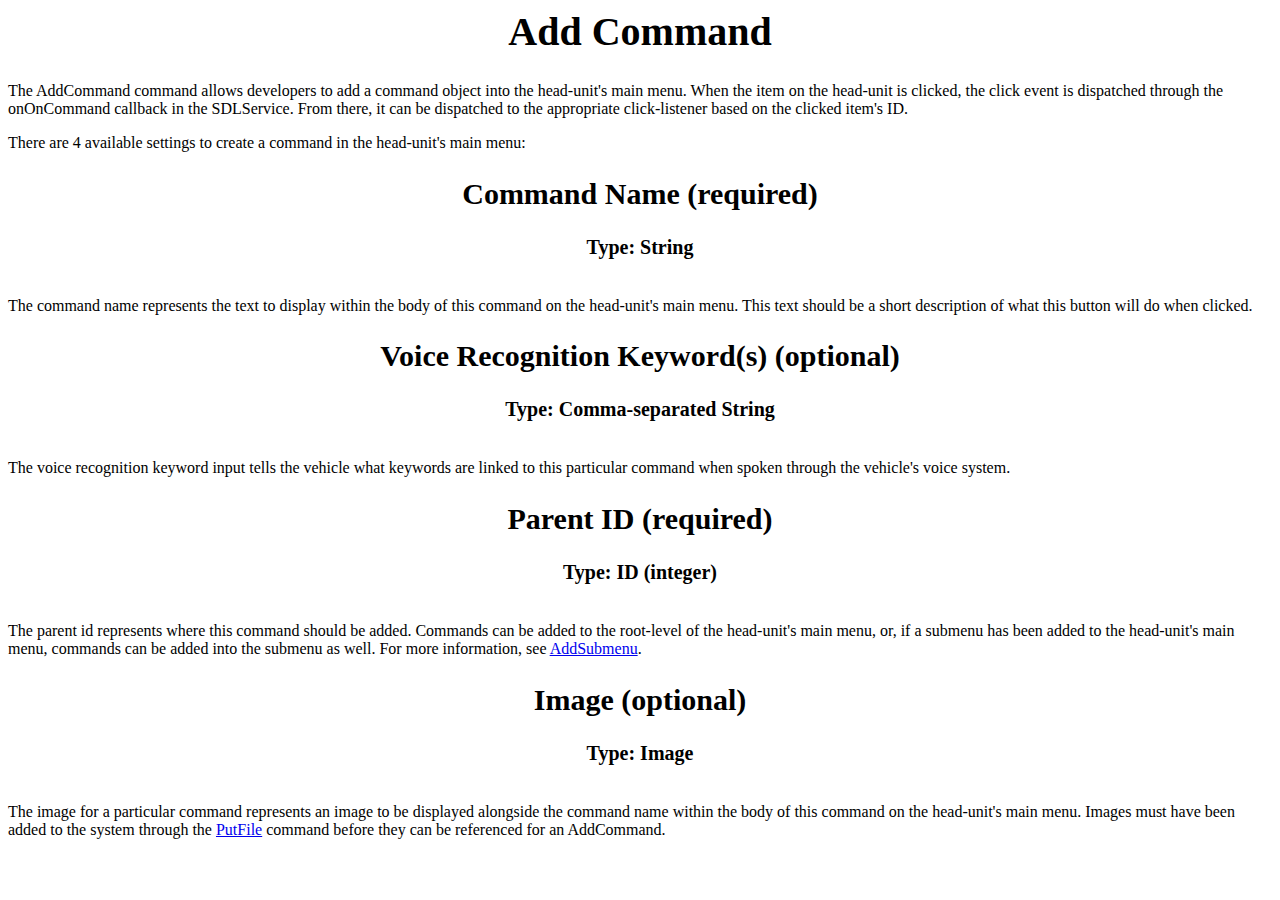
<file: LivioTesterApp/assets/AddCommand.html>
<html>

<head>

<link rel="stylesheet" type="text/css" href="style.css">

</head>

<body>

<h1>Add Command</h1>

The AddCommand command allows developers to add a command object into the head-unit's main menu.  When the item on the head-unit is clicked, 
the click event is dispatched through the onOnCommand callback in the SDLService.  From there, it can be dispatched to the appropriate click-listener 
based on the clicked item's ID.

<p>
There are 4 available settings to create a command in the head-unit's main menu:

<p>
<h2>Command Name (required)</h2>
<h3>Type: String</h3>
</br>
The command name represents the text to display within the body of this command on the head-unit's main menu.  This text should be a short description of what this button will do when clicked.

<p>
<h2>Voice Recognition Keyword(s) (optional)</h2>
<h3>Type: Comma-separated String</h3>
</br>
The voice recognition keyword input tells the vehicle what keywords are linked to this particular command when spoken through the vehicle's voice system.

<p>
<h2>Parent ID (required)</h2>
<h3>Type: ID (integer)</h3>
</br>
The parent id represents where this command should be added.  Commands can be added to the root-level of the head-unit's main menu, or, if a submenu has been added to the head-unit's main menu, 
commands can be added into the submenu as well.  For more information, see <a href="AddSubmenu.html">AddSubmenu</a>.

<p>
<h2>Image (optional)</h2>
<h3>Type: Image</h3>
</br>
The image for a particular command represents an image to be displayed alongside the command name within the body of this command on the head-unit's main menu.  Images must have been added 
to the system through the <a href="PutFile.html">PutFile</a> command before they can be referenced for an AddCommand.



</body>

</html>
</file>
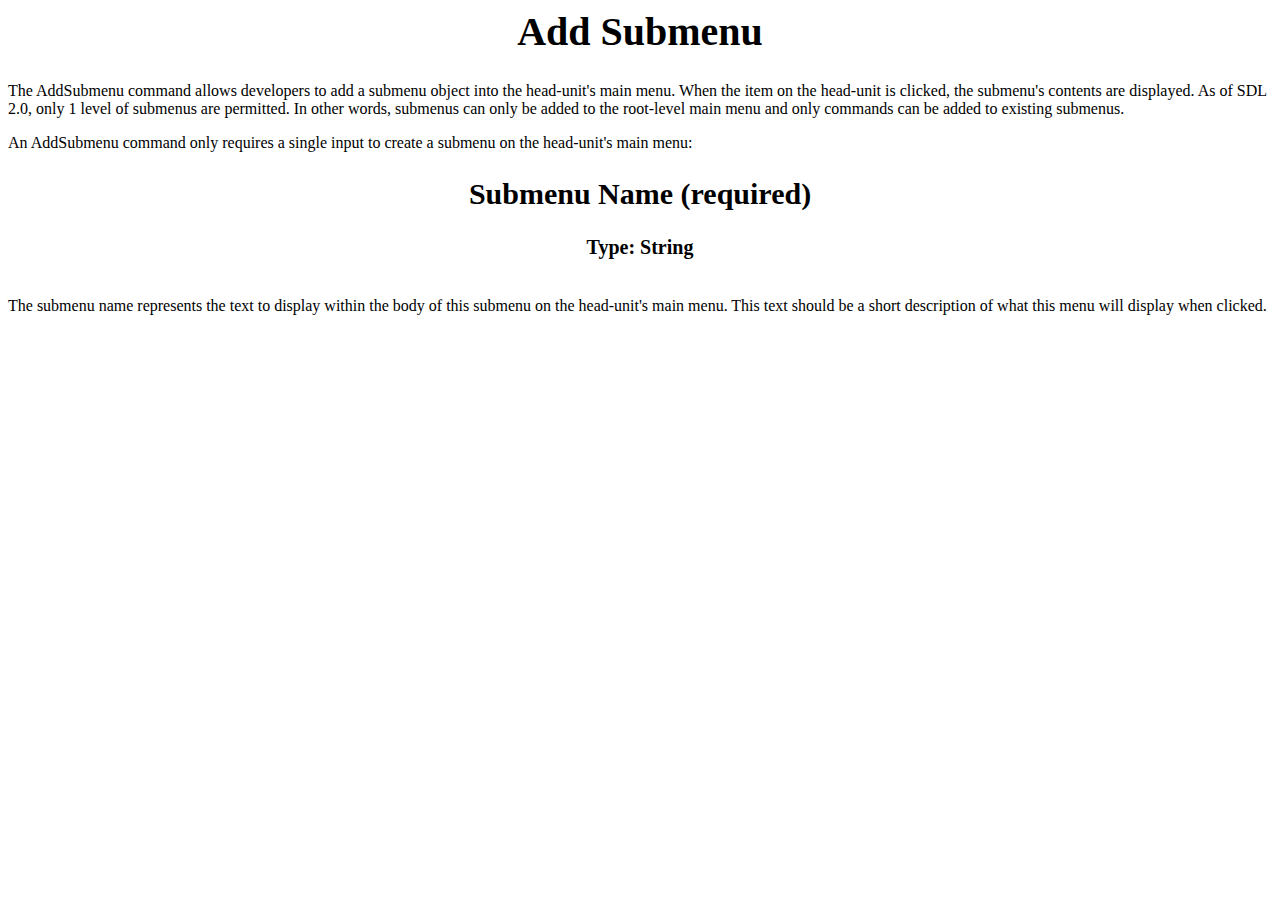
<file: LivioTesterApp/assets/AddSubmenu.html>
<html>

<head>

<link rel="stylesheet" type="text/css" href="style.css">

</head>

<body>

<h1>Add Submenu</h1>

The AddSubmenu command allows developers to add a submenu object into the head-unit's main menu.  When the item on the head-unit is clicked, 
the submenu's contents are displayed.  As of SDL 2.0, only 1 level of submenus are permitted.  In other words, submenus can only be added to 
the root-level main menu and only commands can be added to existing submenus.

<p>
An AddSubmenu command only requires a single input to create a submenu on the head-unit's main menu:

<p>
<h2>Submenu Name (required)</h2>
<h3>Type: String</h3>
</br>
The submenu name represents the text to display within the body of this submenu on the head-unit's main menu.  This text should be a short description of what this menu will display when clicked.



</body>

</html>
</file>
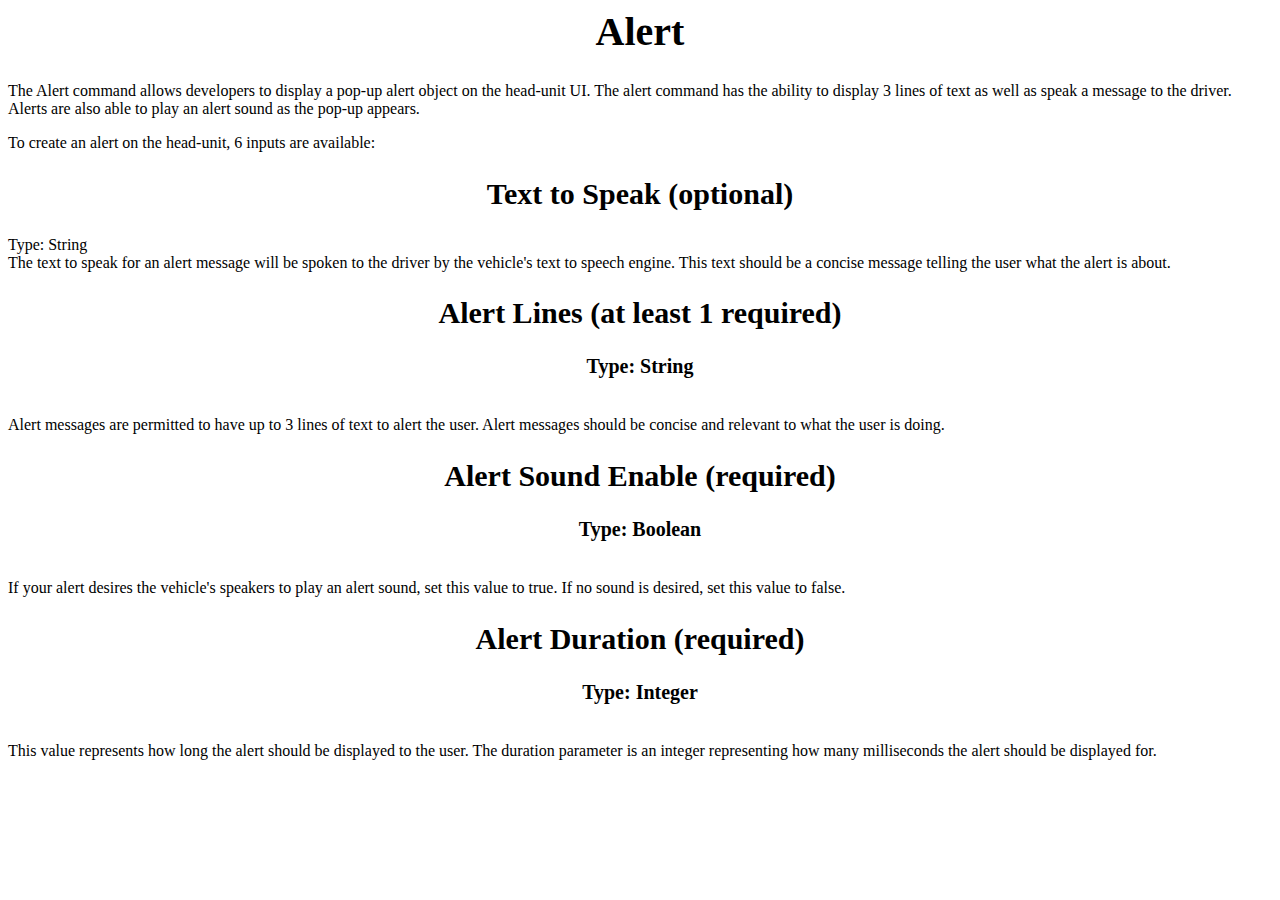
<file: LivioTesterApp/assets/Alert.html>
<html>

<head>

<link rel="stylesheet" type="text/css" href="style.css">

</head>

<body>

<h1>Alert</h1>

<!-- TODO add hyperlinks to any other SDL related items mentioned in this article. -->

The Alert command allows developers to display a pop-up alert object on the head-unit UI.  The alert command has the ability to display 3 lines of text as well as speak a message to the driver.  Alerts are also able to play an alert sound as the pop-up appears.

<p>
To create an alert on the head-unit, 6 inputs are available:

<p>
<h2>Text to Speak (optional)</h2>
<h3">Type: String</h3>
</br>
The text to speak for an alert message will be spoken to the driver by the vehicle's text to speech engine.  This text should be a concise message telling the user what the alert is about. 

<p>
<h2>Alert Lines (at least 1 required)</h2>
<h3>Type: String</h3>
</br>
Alert messages are permitted to have up to 3 lines of text to alert the user.  Alert messages should be concise and relevant to what the user is doing.

<p>
<h2>Alert Sound Enable (required)</h2>
<h3>Type: Boolean</h3>
</br>
If your alert desires the vehicle's speakers to play an alert sound, set this value to true.  If no sound is desired, set this value to false.

<p>
<h2>Alert Duration (required)</h2>
<h3>Type: Integer</h3>
</br>
This value represents how long the alert should be displayed to the user.  The duration parameter is an integer representing how many milliseconds the alert should be displayed for.



</body>

</html>
</file>
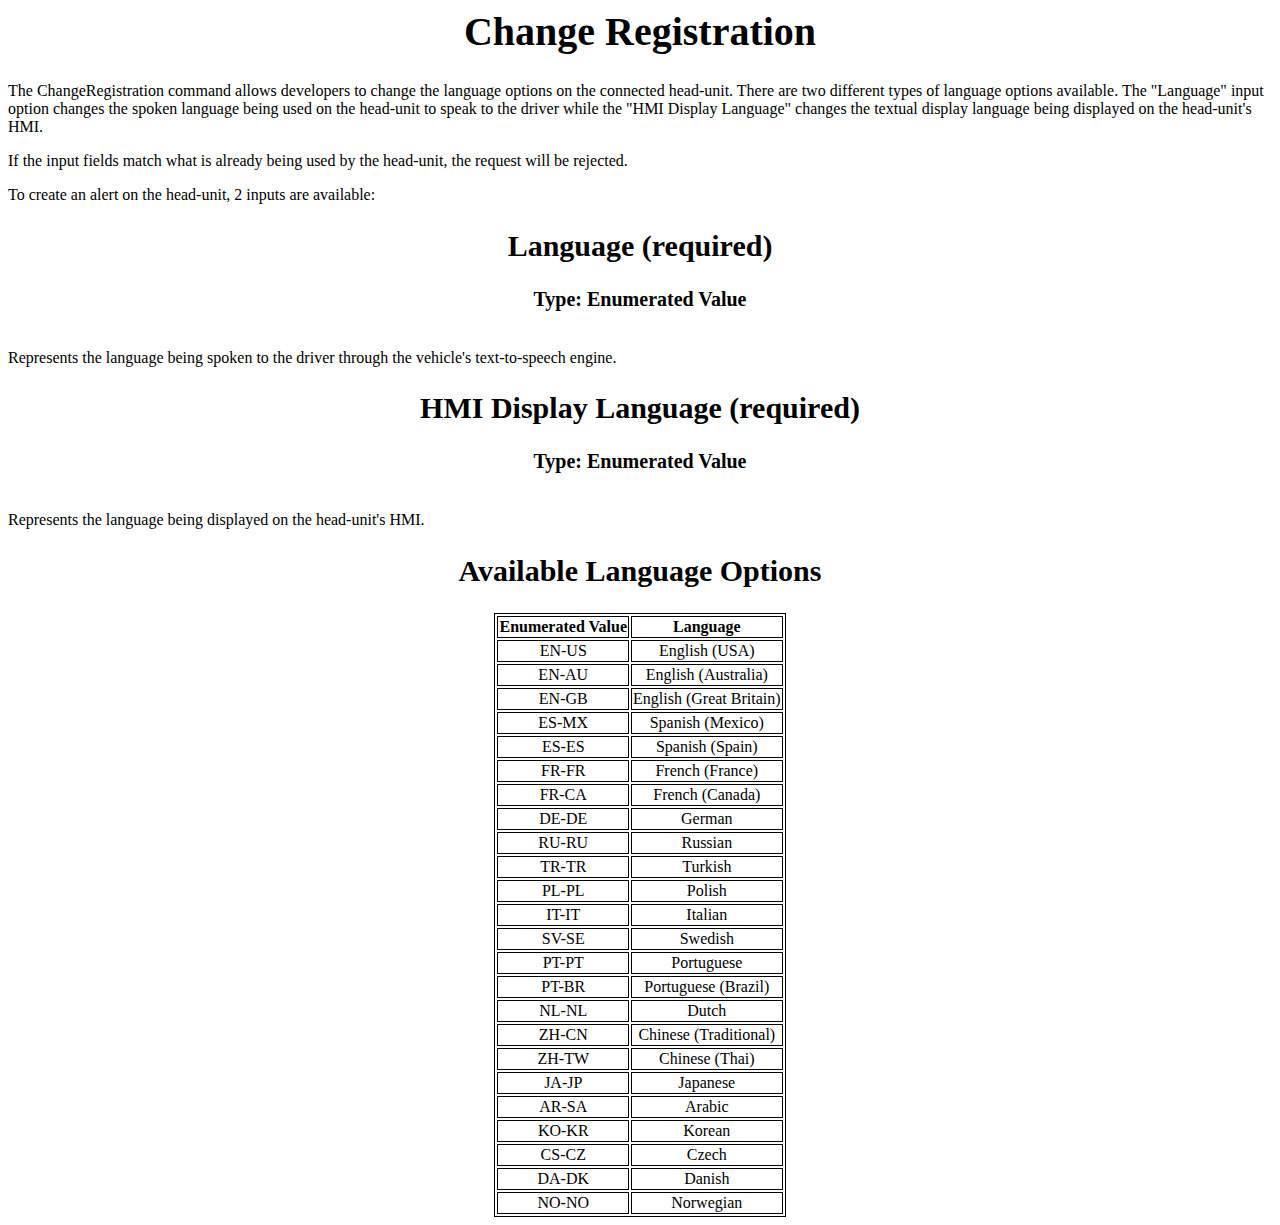
<file: LivioTesterApp/assets/ChangeRegistration.html>
<html>

<head>

<link rel="stylesheet" type="text/css" href="style.css">

</head>

<body>

<h1>Change Registration</h1>

<!-- TODO add hyperlinks to any other SDL related items mentioned in this article. -->

The ChangeRegistration command allows developers to change the language options on the connected head-unit.  There are two different types of language options available.  
The "Language" input option changes the spoken language being used on the head-unit to speak to the driver while the "HMI Display Language" changes the textual display 
language being displayed on the head-unit's HMI.

<p>
If the input fields match what is already being used by the head-unit, the request will be rejected.

<p>
To create an alert on the head-unit, 2 inputs are available:

<p>
<h2>Language (required)</h2>
<h3>Type: Enumerated Value</h3>
</br>
Represents the language being spoken to the driver through the vehicle's text-to-speech engine.

<p>
<h2>HMI Display Language (required)</h2>
<h3>Type: Enumerated Value</h3>
</br>
Represents the language being displayed on the head-unit's HMI.

<h2>Available Language Options</h2>
<table>
<tr>
<th>Enumerated Value</th>
<th>Language</th>
</tr>

<tr>
<td>EN-US</td>
<td>English (USA)</td>
</tr>

<tr>
<td>EN-AU</td>
<td>English (Australia)</td>
</tr>

<tr>
<td>EN-GB</td>
<td>English (Great Britain)</td>
</tr>

<tr>
<td>ES-MX</td>
<td>Spanish (Mexico)</td>
</tr>

<tr>
<td>ES-ES</td>
<td>Spanish (Spain)</td>
</tr>

<tr>
<td>FR-FR</td>
<td>French (France)</td>
</tr>

<tr>
<td>FR-CA</td>
<td>French (Canada)</td>
</tr>

<tr>
<td>DE-DE</td>
<td>German</td>
</tr>

<tr>
<td>RU-RU</td>
<td>Russian</td>
</tr>

<tr>
<td>TR-TR</td>
<td>Turkish</td>
</tr>

<tr>
<td>PL-PL</td>
<td>Polish</td>
</tr>

<tr>
<td>IT-IT</td>
<td>Italian</td>
</tr>

<tr>
<td>SV-SE</td>
<td>Swedish</td>
</tr>

<tr>
<td>PT-PT</td>
<td>Portuguese</td>
</tr>

<tr>
<td>PT-BR</td>
<td>Portuguese (Brazil)</td>
</tr>

<tr>
<td>NL-NL</td>
<td>Dutch</td>
</tr>

<tr>
<td>ZH-CN</td>
<td>Chinese (Traditional)</td>
</tr>

<tr>
<td>ZH-TW</td>
<td>Chinese (Thai)</td>
</tr>

<tr>
<td>JA-JP</td>
<td>Japanese</td>
</tr>

<tr>
<td>AR-SA</td>
<td>Arabic</td>
</tr>

<tr>
<td>KO-KR</td>
<td>Korean</td>
</tr>

<tr>
<td>CS-CZ</td>
<td>Czech</td>
</tr>

<tr>
<td>DA-DK</td>
<td>Danish</td>
</tr>

<tr>
<td>NO-NO</td>
<td>Norwegian</td>
</tr>

</table>


</body>

</html>
</file>
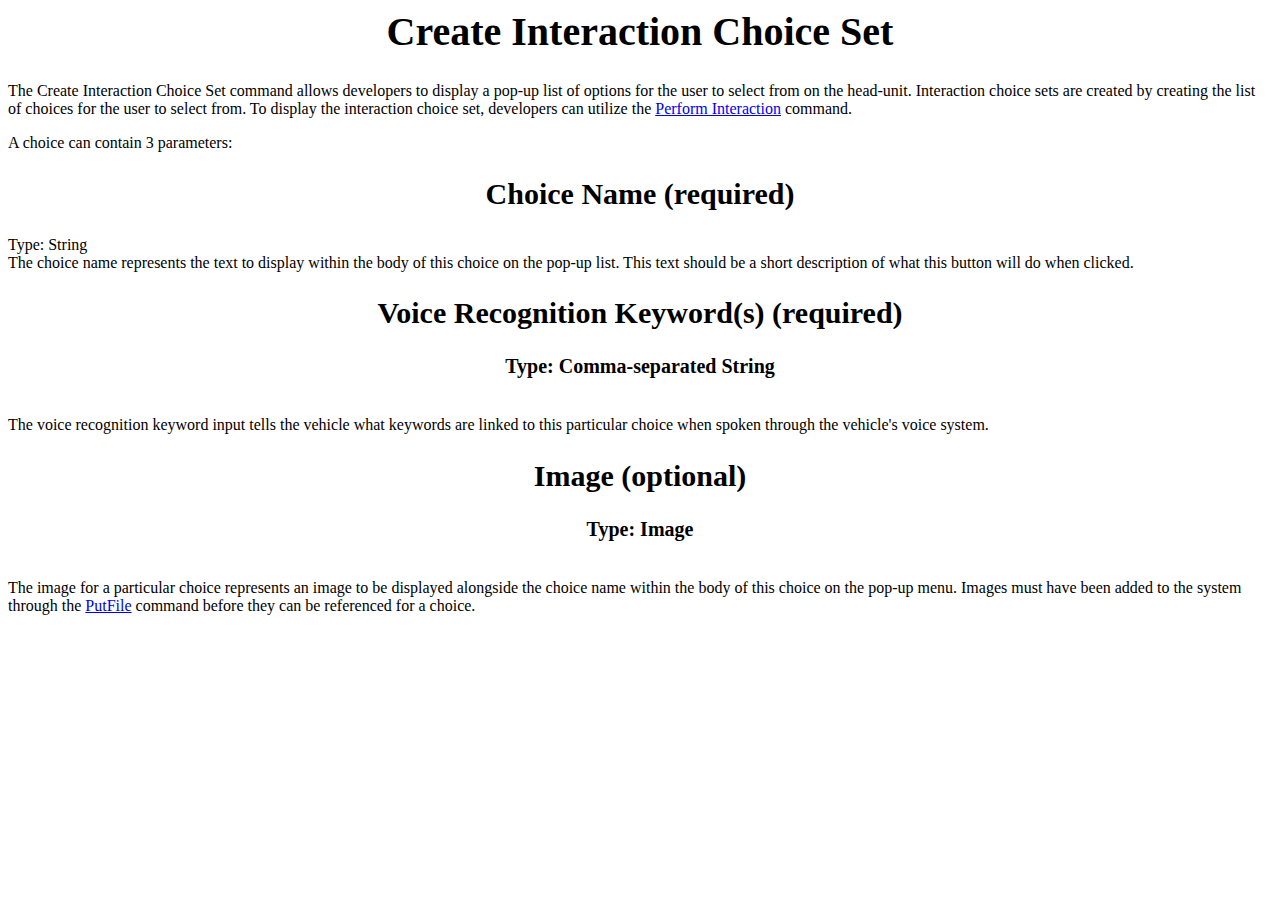
<file: LivioTesterApp/assets/CreateInteractionChoiceSet.html>
<html>

<head>

<link rel="stylesheet" type="text/css" href="style.css">

</head>

<body>

<h1>Create Interaction Choice Set</h1>

<!-- TODO add hyperlinks to any other SDL related items mentioned in this article. -->

The Create Interaction Choice Set command allows developers to display a pop-up list of options for the user to select from on the head-unit.  Interaction choice 
sets are created by creating the list of choices for the user to select from.  To display the interaction choice set, developers can utilize the <a href="PerformInteraction.html">Perform Interaction</a>
 command.

<p>
A choice can contain 3 parameters:

<p>
<h2>Choice Name (required)</h2>
<h3">Type: String</h3>
</br>
The choice name represents the text to display within the body of this choice on the pop-up list.  This text should be a short description of what this button will do when clicked. 

<p>
<h2>Voice Recognition Keyword(s) (required)</h2>
<h3>Type: Comma-separated String</h3>
</br>
The voice recognition keyword input tells the vehicle what keywords are linked to this particular choice when spoken through the vehicle's voice system.

<p>
<h2>Image (optional)</h2>
<h3>Type: Image</h3>
</br>
The image for a particular choice represents an image to be displayed alongside the choice name within the body of this choice on the pop-up menu.  Images must have been added to the system 
through the <a href="PutFile.html">PutFile</a> command before they can be referenced for a choice.



</body>

</html>
</file>
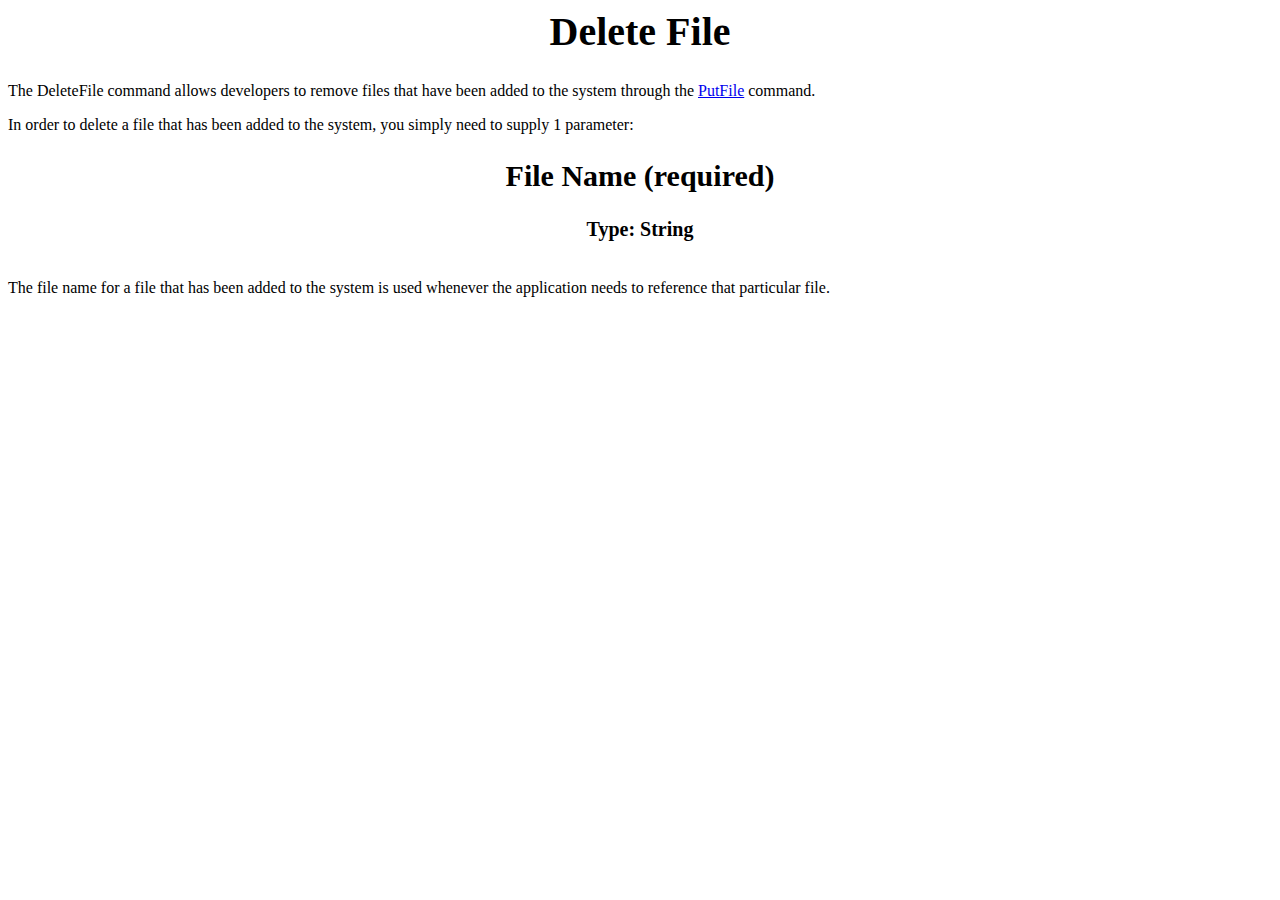
<file: LivioTesterApp/assets/DeleteFile.html>
<html>

<head>

<link rel="stylesheet" type="text/css" href="style.css">

</head>

<body>

<h1>Delete File</h1>

The DeleteFile command allows developers to remove files that have been added to the system through the <a href="PutFile.html">PutFile</a> command.

<p>
In order to delete a file that has been added to the system, you simply need to supply 1 parameter:

<p>
<h2>File Name (required)</h2>
<h3>Type: String</h3>
</br>
The file name for a file that has been added to the system is used whenever the application needs to reference that particular file.



</body>

</html>
</file>
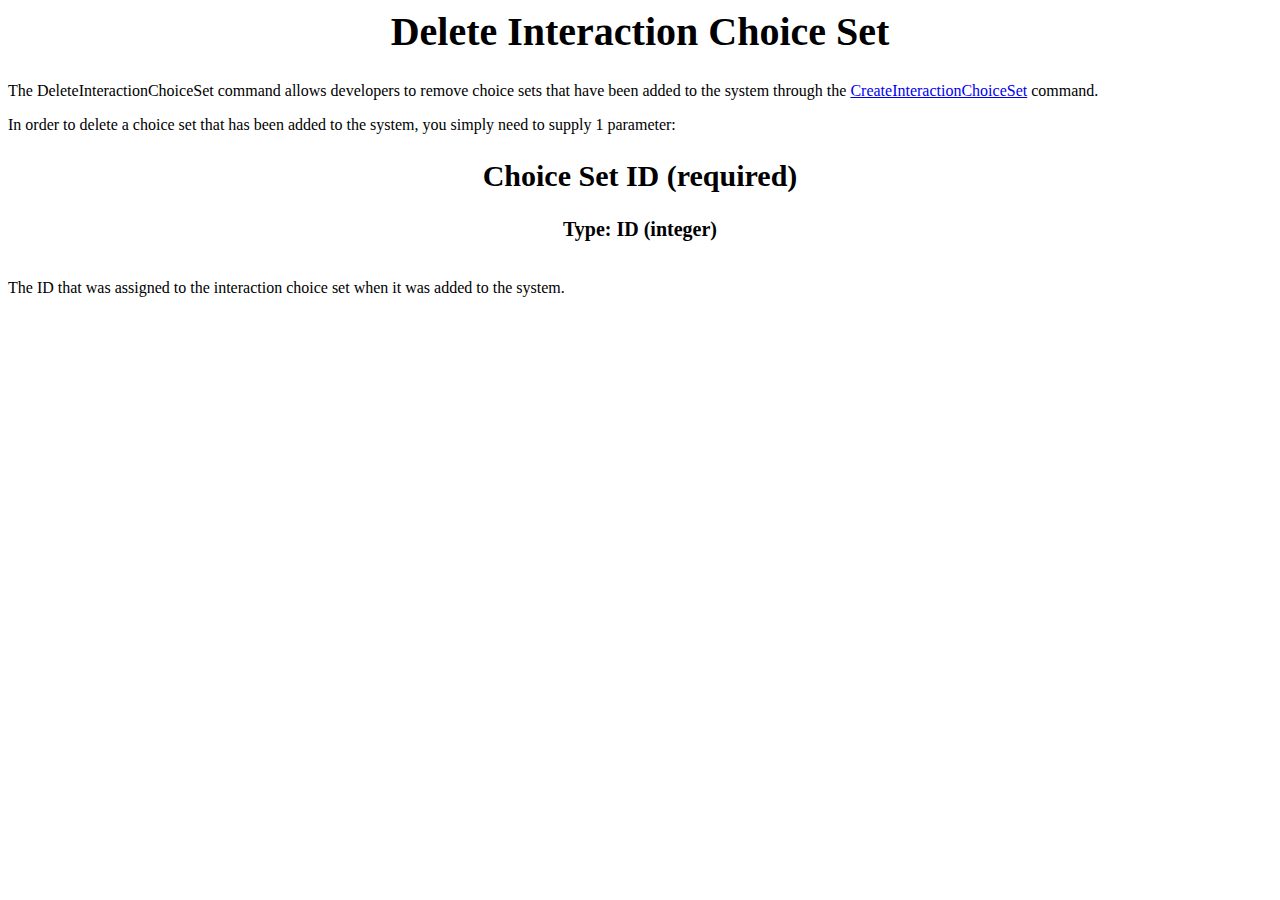
<file: LivioTesterApp/assets/DeleteInteractionChoiceSet.html>
<html>

<head>

<link rel="stylesheet" type="text/css" href="style.css">

</head>

<body>

<h1>Delete Interaction Choice Set</h1>

The DeleteInteractionChoiceSet command allows developers to remove choice sets that have been added to the system through the 
<a href="CreateInteractionChoiceSet.html">CreateInteractionChoiceSet</a> command.

<p>
In order to delete a choice set that has been added to the system, you simply need to supply 1 parameter:

<p>
<h2>Choice Set ID (required)</h2>
<h3>Type: ID (integer)</h3>
</br>
The ID that was assigned to the interaction choice set when it was added to the system.



</body>

</html>
</file>
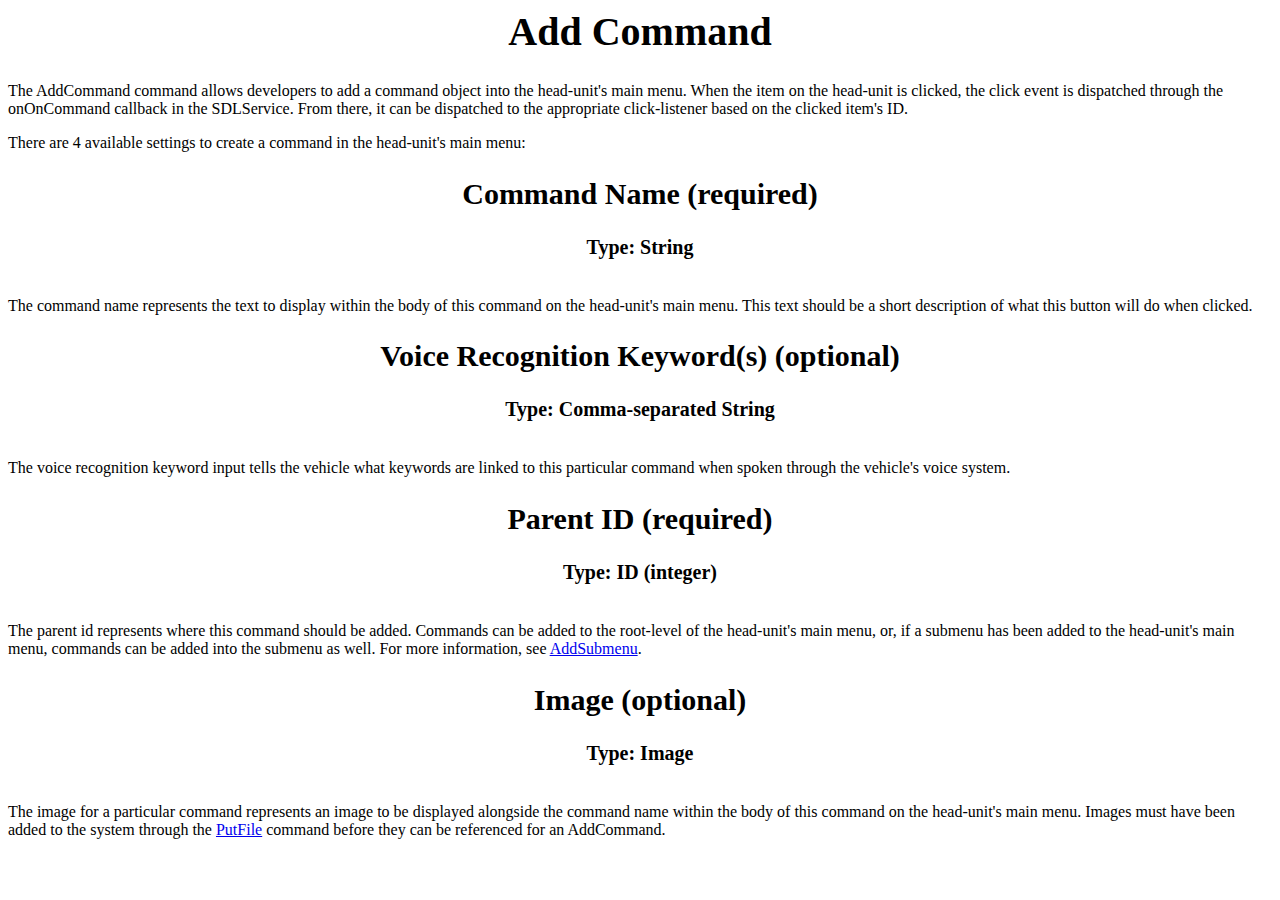
<file: LivioTesterApp/assets/help_docs/html/AddCommand.html>
<html>

<head>

<link rel="stylesheet" type="text/css" href="../css/style.css">

</head>

<body>

<h1>Add Command</h1>

The AddCommand command allows developers to add a command object into the head-unit's main menu.  When the item on the head-unit is clicked, 
the click event is dispatched through the onOnCommand callback in the SDLService.  From there, it can be dispatched to the appropriate click-listener 
based on the clicked item's ID.

<p>
There are 4 available settings to create a command in the head-unit's main menu:

<p>
<h2>Command Name (required)</h2>
<h3>Type: String</h3>
</br>
The command name represents the text to display within the body of this command on the head-unit's main menu.  This text should be a short description of what this button will do when clicked.

<p>
<h2>Voice Recognition Keyword(s) (optional)</h2>
<h3>Type: Comma-separated String</h3>
</br>
The voice recognition keyword input tells the vehicle what keywords are linked to this particular command when spoken through the vehicle's voice system.

<p>
<h2>Parent ID (required)</h2>
<h3>Type: ID (integer)</h3>
</br>
The parent id represents where this command should be added.  Commands can be added to the root-level of the head-unit's main menu, or, if a submenu has been added to the head-unit's main menu, 
commands can be added into the submenu as well.  For more information, see <a href="AddSubmenu.html">AddSubmenu</a>.

<p>
<h2>Image (optional)</h2>
<h3>Type: Image</h3>
</br>
The image for a particular command represents an image to be displayed alongside the command name within the body of this command on the head-unit's main menu.  Images must have been added 
to the system through the <a href="PutFile.html">PutFile</a> command before they can be referenced for an AddCommand.



</body>

</html>
</file>
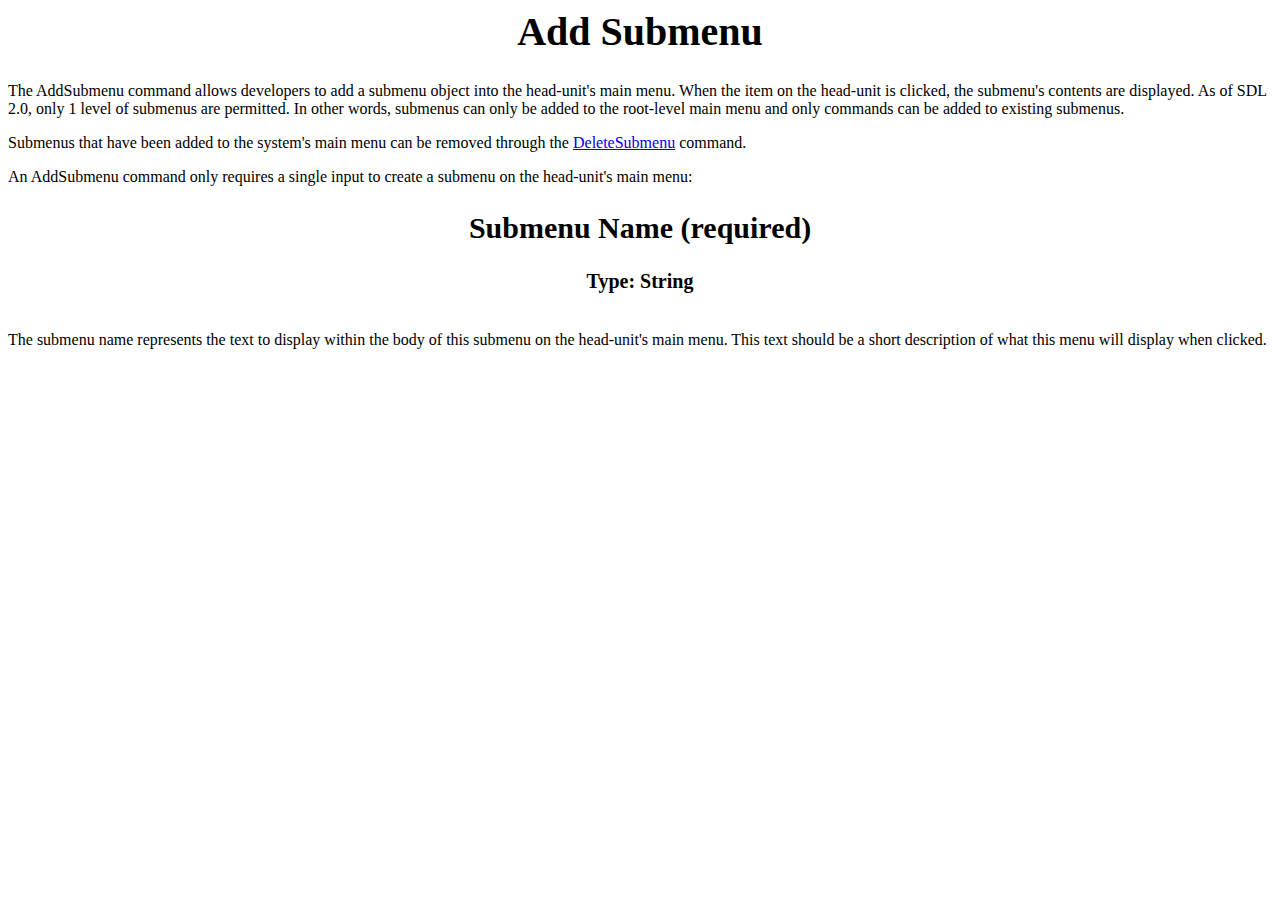
<file: LivioTesterApp/assets/help_docs/html/AddSubmenu.html>
<html>

<head>

<link rel="stylesheet" type="text/css" href="../css/style.css">

</head>

<body>

<h1>Add Submenu</h1>

The AddSubmenu command allows developers to add a submenu object into the head-unit's main menu.  When the item on the head-unit is clicked, 
the submenu's contents are displayed.  As of SDL 2.0, only 1 level of submenus are permitted.  In other words, submenus can only be added to 
the root-level main menu and only commands can be added to existing submenus.

<p>
Submenus that have been added to the system's main menu can be removed through the <a href="DeleteSubmenu.html">DeleteSubmenu</a> command.

<p>
An AddSubmenu command only requires a single input to create a submenu on the head-unit's main menu:

<p>
<h2>Submenu Name (required)</h2>
<h3>Type: String</h3>
</br>
The submenu name represents the text to display within the body of this submenu on the head-unit's main menu.  This text should be a short description of what this menu will display when clicked.



</body>

</html>
</file>
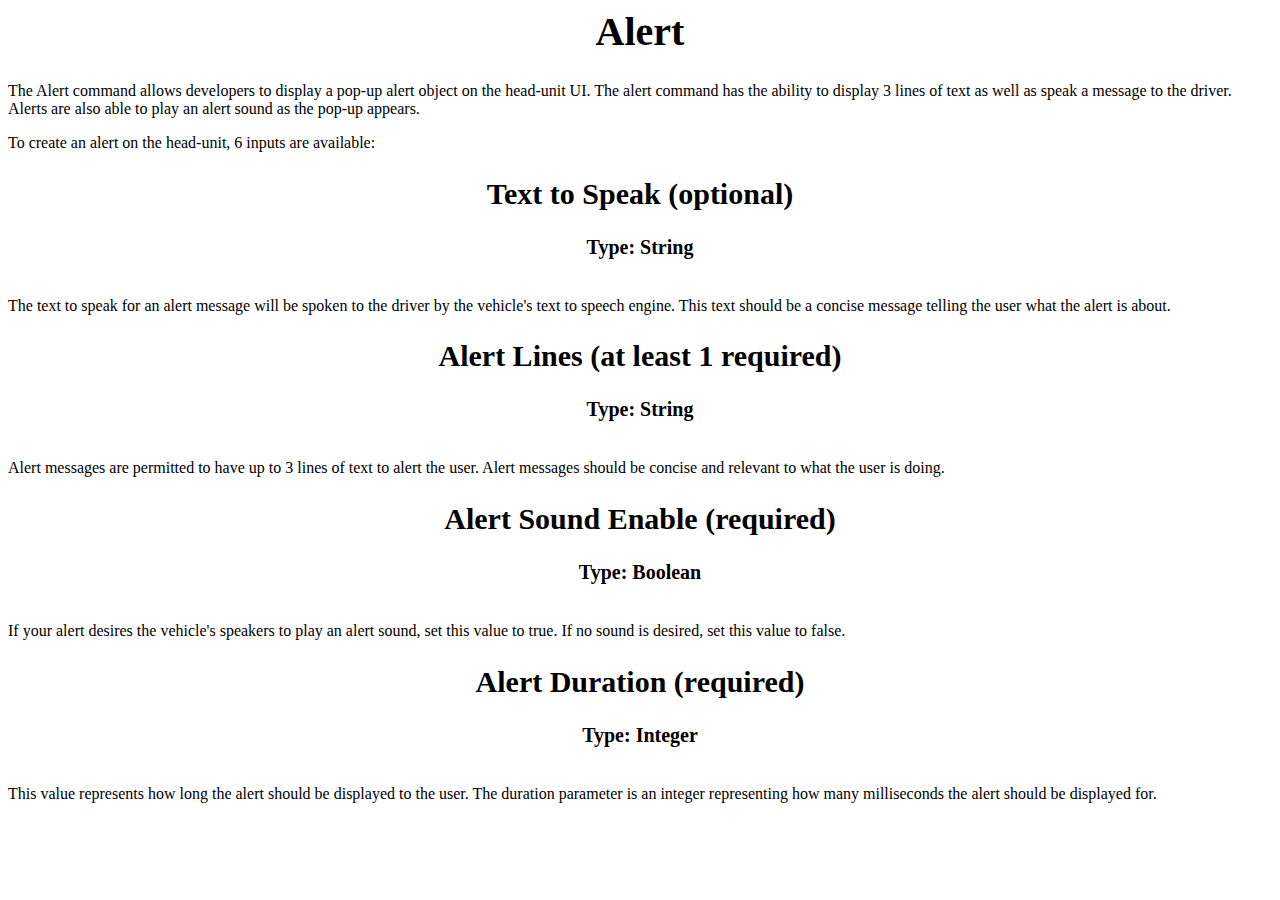
<file: LivioTesterApp/assets/help_docs/html/Alert.html>
<html>

<head>

<link rel="stylesheet" type="text/css" href="../css/style.css">

</head>

<body>

<h1>Alert</h1>

The Alert command allows developers to display a pop-up alert object on the head-unit UI.  The alert command has the ability to display 3 lines of text as well as speak a message to the driver.  Alerts are also able to play an alert sound as the pop-up appears.

<p>
To create an alert on the head-unit, 6 inputs are available:

<p>
<h2>Text to Speak (optional)</h2>
<h3>Type: String</h3>
</br>
The text to speak for an alert message will be spoken to the driver by the vehicle's text to speech engine.  This text should be a concise message telling the user what the alert is about. 

<p>
<h2>Alert Lines (at least 1 required)</h2>
<h3>Type: String</h3>
</br>
Alert messages are permitted to have up to 3 lines of text to alert the user.  Alert messages should be concise and relevant to what the user is doing.

<p>
<h2>Alert Sound Enable (required)</h2>
<h3>Type: Boolean</h3>
</br>
If your alert desires the vehicle's speakers to play an alert sound, set this value to true.  If no sound is desired, set this value to false.

<p>
<h2>Alert Duration (required)</h2>
<h3>Type: Integer</h3>
</br>
This value represents how long the alert should be displayed to the user.  The duration parameter is an integer representing how many milliseconds the alert should be displayed for.



</body>

</html>
</file>
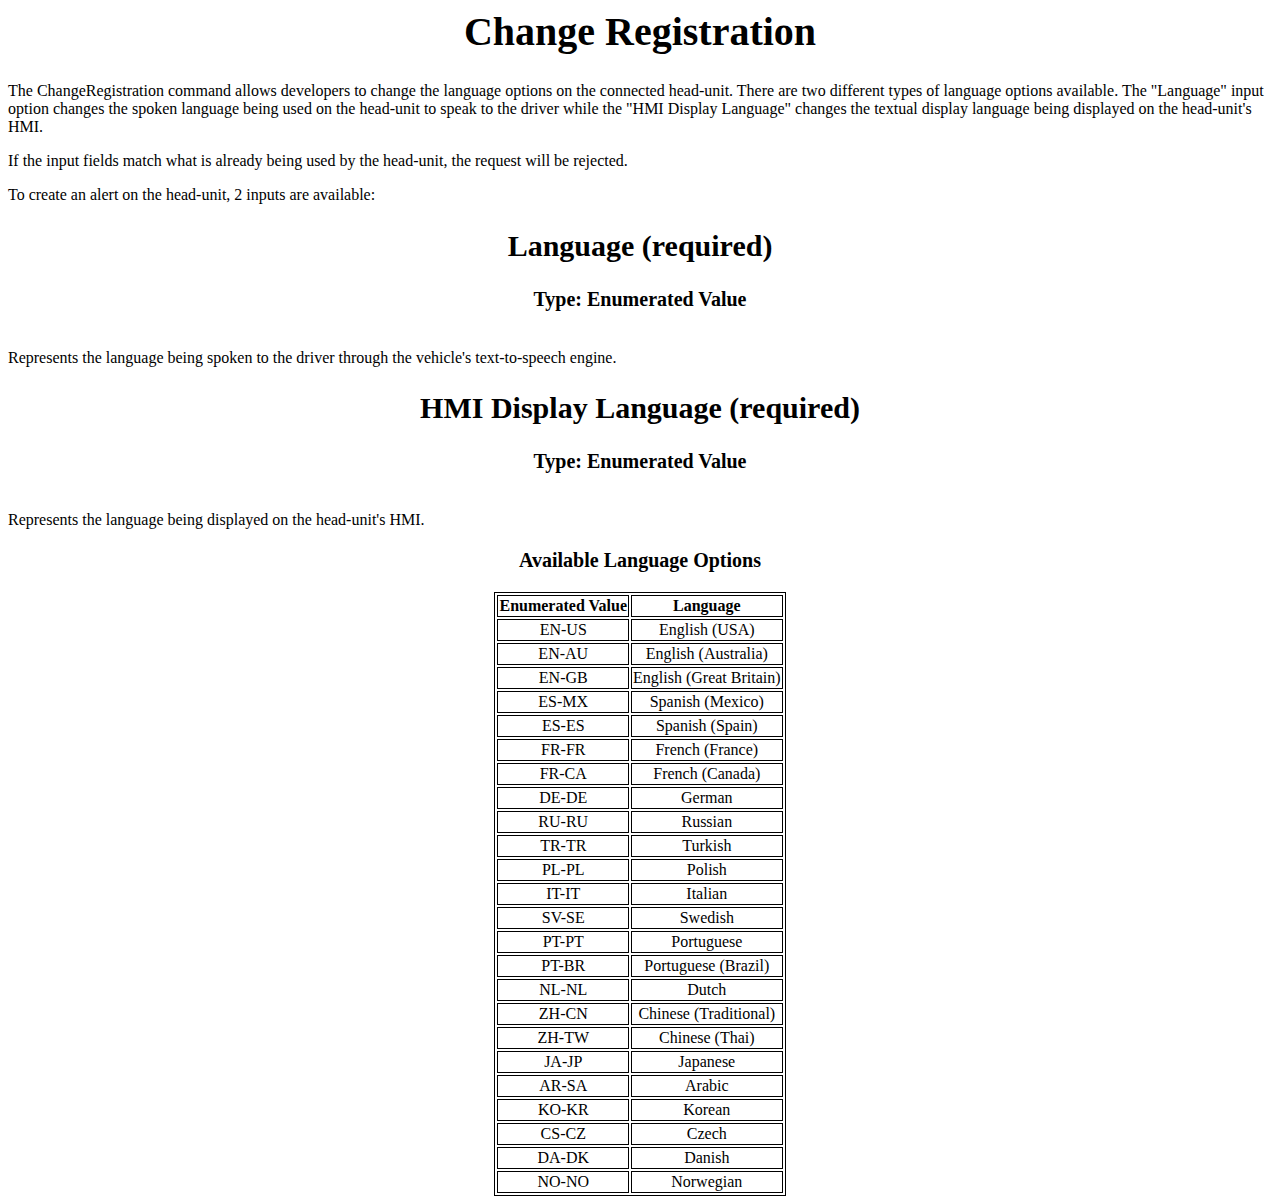
<file: LivioTesterApp/assets/help_docs/html/ChangeRegistration.html>
<html>

<head>

<link rel="stylesheet" type="text/css" href="../css/style.css">

</head>

<body>

<h1>Change Registration</h1>

The ChangeRegistration command allows developers to change the language options on the connected head-unit.  There are two different types of language options available.  
The "Language" input option changes the spoken language being used on the head-unit to speak to the driver while the "HMI Display Language" changes the textual display 
language being displayed on the head-unit's HMI.

<p>
If the input fields match what is already being used by the head-unit, the request will be rejected.

<p>
To create an alert on the head-unit, 2 inputs are available:

<p>
<h2>Language (required)</h2>
<h3>Type: Enumerated Value</h3>
</br>
Represents the language being spoken to the driver through the vehicle's text-to-speech engine.

<p>
<h2>HMI Display Language (required)</h2>
<h3>Type: Enumerated Value</h3>
</br>
Represents the language being displayed on the head-unit's HMI.

<h3>Available Language Options</h3>
<table>
<tr>
<th>Enumerated Value</th>
<th>Language</th>
</tr>

<tr>
<td>EN-US</td>
<td>English (USA)</td>
</tr>

<tr>
<td>EN-AU</td>
<td>English (Australia)</td>
</tr>

<tr>
<td>EN-GB</td>
<td>English (Great Britain)</td>
</tr>

<tr>
<td>ES-MX</td>
<td>Spanish (Mexico)</td>
</tr>

<tr>
<td>ES-ES</td>
<td>Spanish (Spain)</td>
</tr>

<tr>
<td>FR-FR</td>
<td>French (France)</td>
</tr>

<tr>
<td>FR-CA</td>
<td>French (Canada)</td>
</tr>

<tr>
<td>DE-DE</td>
<td>German</td>
</tr>

<tr>
<td>RU-RU</td>
<td>Russian</td>
</tr>

<tr>
<td>TR-TR</td>
<td>Turkish</td>
</tr>

<tr>
<td>PL-PL</td>
<td>Polish</td>
</tr>

<tr>
<td>IT-IT</td>
<td>Italian</td>
</tr>

<tr>
<td>SV-SE</td>
<td>Swedish</td>
</tr>

<tr>
<td>PT-PT</td>
<td>Portuguese</td>
</tr>

<tr>
<td>PT-BR</td>
<td>Portuguese (Brazil)</td>
</tr>

<tr>
<td>NL-NL</td>
<td>Dutch</td>
</tr>

<tr>
<td>ZH-CN</td>
<td>Chinese (Traditional)</td>
</tr>

<tr>
<td>ZH-TW</td>
<td>Chinese (Thai)</td>
</tr>

<tr>
<td>JA-JP</td>
<td>Japanese</td>
</tr>

<tr>
<td>AR-SA</td>
<td>Arabic</td>
</tr>

<tr>
<td>KO-KR</td>
<td>Korean</td>
</tr>

<tr>
<td>CS-CZ</td>
<td>Czech</td>
</tr>

<tr>
<td>DA-DK</td>
<td>Danish</td>
</tr>

<tr>
<td>NO-NO</td>
<td>Norwegian</td>
</tr>

</table>


</body>

</html>
</file>
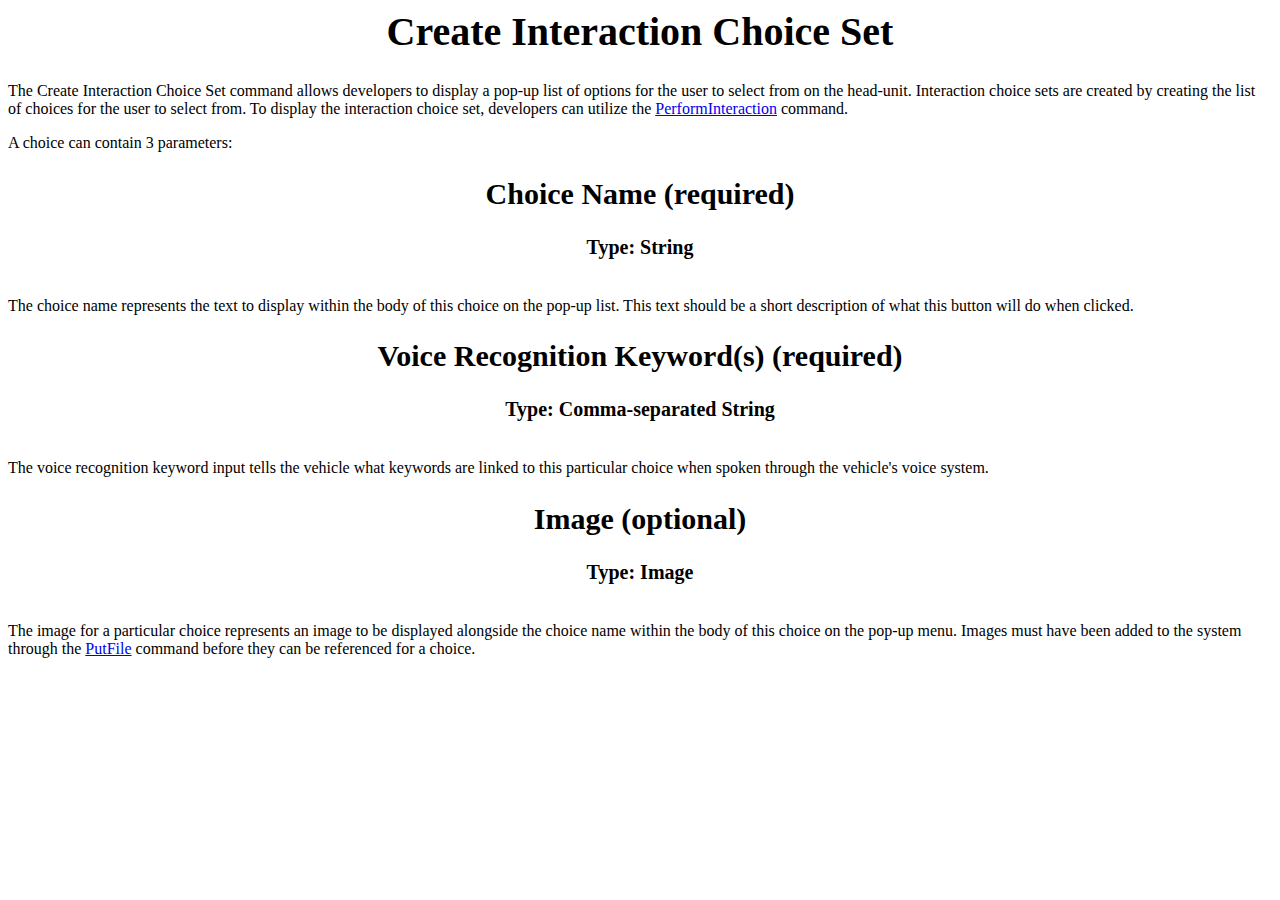
<file: LivioTesterApp/assets/help_docs/html/CreateInteractionChoiceSet.html>
<html>

<head>

<link rel="stylesheet" type="text/css" href="../css/style.css">

</head>

<body>

<h1>Create Interaction Choice Set</h1>

The Create Interaction Choice Set command allows developers to display a pop-up list of options for the user to select from on the head-unit.  Interaction choice 
sets are created by creating the list of choices for the user to select from.  To display the interaction choice set, developers can utilize the <a href="PerformInteraction.html">PerformInteraction</a>
 command.

<p>
A choice can contain 3 parameters:

<p>
<h2>Choice Name (required)</h2>
<h3>Type: String</h3>
</br>
The choice name represents the text to display within the body of this choice on the pop-up list.  This text should be a short description of what this button will do when clicked. 

<p>
<h2>Voice Recognition Keyword(s) (required)</h2>
<h3>Type: Comma-separated String</h3>
</br>
The voice recognition keyword input tells the vehicle what keywords are linked to this particular choice when spoken through the vehicle's voice system.

<p>
<h2>Image (optional)</h2>
<h3>Type: Image</h3>
</br>
The image for a particular choice represents an image to be displayed alongside the choice name within the body of this choice on the pop-up menu.  Images must have been added to the system 
through the <a href="PutFile.html">PutFile</a> command before they can be referenced for a choice.



</body>

</html>
</file>
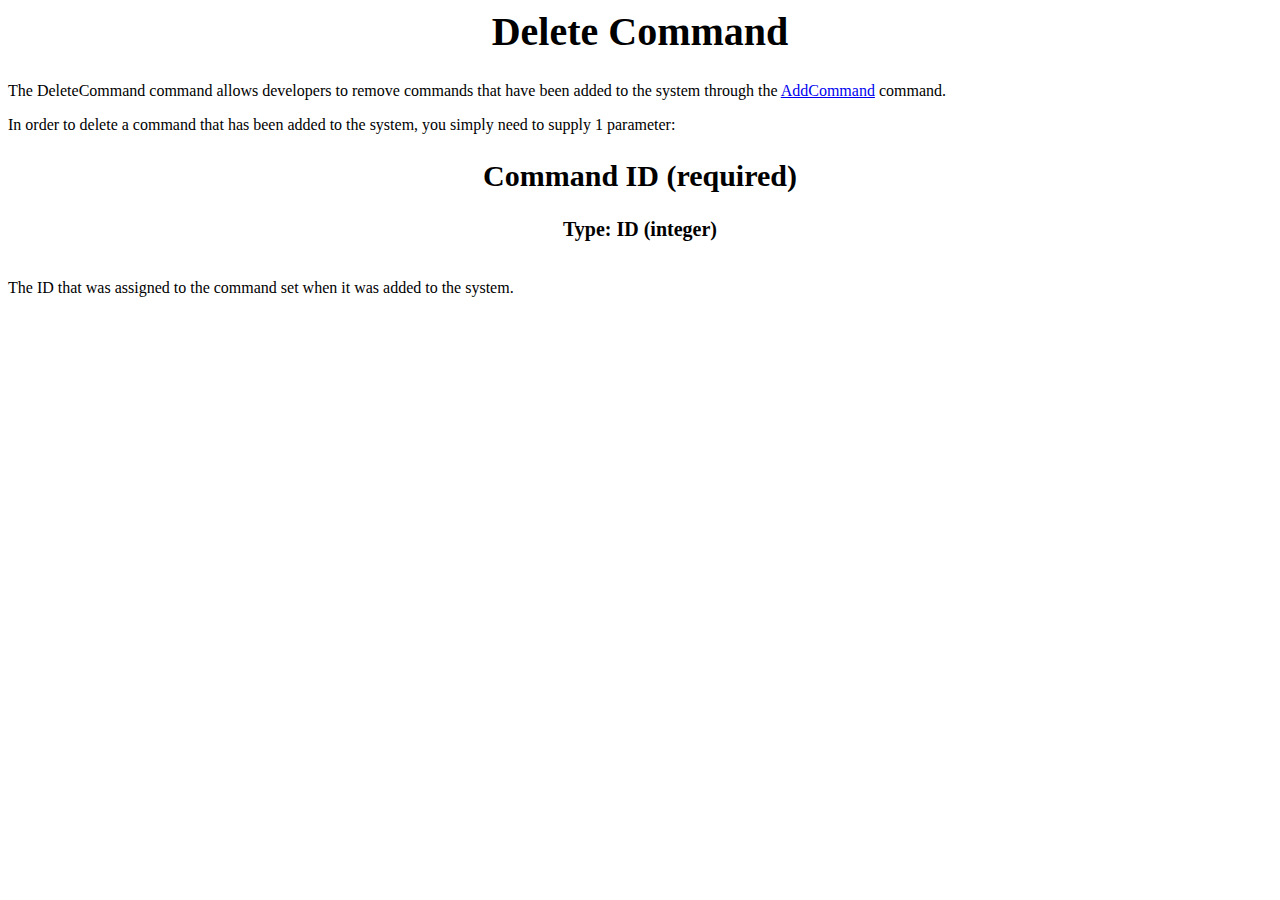
<file: LivioTesterApp/assets/help_docs/html/DeleteCommand.html>
<html>

<head>

<link rel="stylesheet" type="text/css" href="../css/style.css">

</head>

<body>

<h1>Delete Command</h1>

The DeleteCommand command allows developers to remove commands that have been added to the system through the 
<a href="AddCommand.html">AddCommand</a> command.

<p>
In order to delete a command that has been added to the system, you simply need to supply 1 parameter:

<p>
<h2>Command ID (required)</h2>
<h3>Type: ID (integer)</h3>
</br>
The ID that was assigned to the command set when it was added to the system.



</body>

</html>
</file>
<file: LivioTesterApp/assets/style.css>
.big {font-size: 30px;}

h1 {font-size: 40px; text-align:center;}
h2 {font-size: 30px; text-align:center;}
h3 {font-size: 20px; text-align:center; font-weight:bold;}

table {border:1px solid black; text-align:center; margin-left:auto; margin-right:auto;} 
td {border:1px solid black;}
th {border:1px solid black; font-weight:bold;}
</file>
<file: LivioTesterApp/assets/help_docs/css/style.css>
.big {font-size: 30px; line-height:50px;}

h1 {font-size: 40px; text-align:center;}
h2 {font-size: 30px; text-align:center;}
h3 {font-size: 20px; text-align:center; font-weight:bold;}

table {border:1px solid black; text-align:center; margin-left:auto; margin-right:auto;} 
td {border:1px solid black;}
th {border:1px solid black; font-weight:bold;}
</file>
